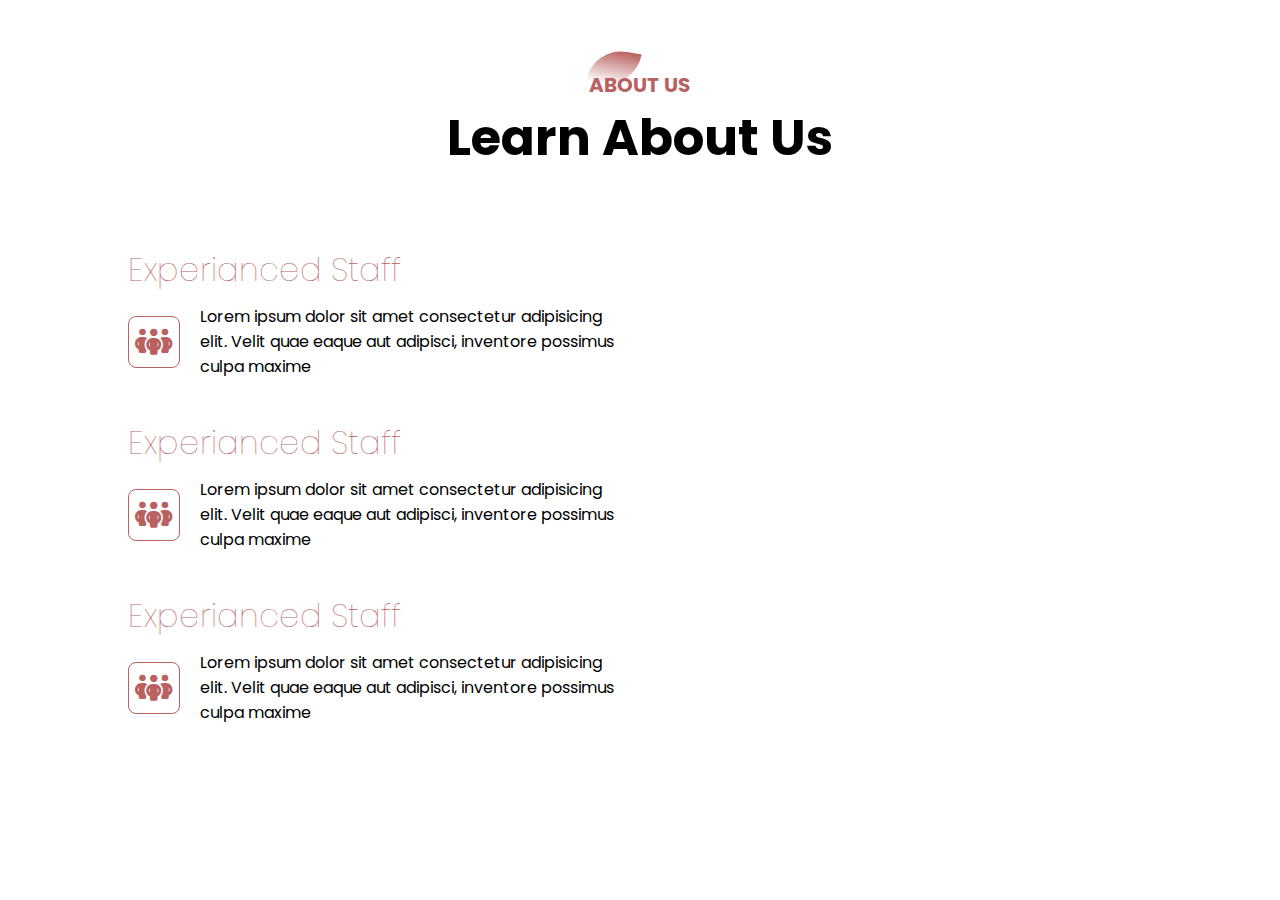
<file: about.html>
<!DOCTYPE html>
<html lang="en">
<head>
    <meta charset="UTF-8">
    <meta http-equiv="X-UA-Compatible" content="IE=edge">
    <meta name="viewport" content="width=device-width, initial-scale=1.0">
    <!-- font -->
    <link rel="preconnect" href="https://fonts.googleapis.com">
    <link rel="preconnect" href="https://fonts.gstatic.com" crossorigin>
    <link href="https://fonts.googleapis.com/css2?family=Poppins:wght@200&display=swap" rel="stylesheet">

    <!-- Font awsome cdn -->
        <!-- Font-awsome CDN -->
        <link rel="stylesheet" href="https://cdnjs.cloudflare.com/ajax/libs/font-awesome/6.1.1/css/all.min.css">

    <link rel="stylesheet" href="about.css">
    <title>About Us</title>
</head>
<body>
    <section>
        <div class="title-text">
            <p>ABOUT US</p>
            <h1>Learn About Us</h1>
        </div>
        <div class="about-box">
            <div class="about-left">
                <!-- 1 -->
                <h1>Experianced Staff</h1>
                <div class="abour-desc">
                    <div class="about-icon">
                        <i class="fa-solid fa-people-group"></i>
                    </div>
                    <div class="about-text">
                        <p>Lorem ipsum dolor sit amet consectetur adipisicing elit. Velit quae eaque aut adipisci, inventore possimus culpa maxime</p>
                    </div>
                </div>
                <!-- 2 -->
                <h1>Experianced Staff</h1>
                <div class="abour-desc">
                    <div class="about-icon">
                        <i class="fa-solid fa-people-group"></i>
                    </div>
                    <div class="about-text">
                        <p>Lorem ipsum dolor sit amet consectetur adipisicing elit. Velit quae eaque aut adipisci, inventore possimus culpa maxime</p>
                    </div>
                </div>
                <!-- 3 -->
                <h1>Experianced Staff</h1>
                <div class="abour-desc">
                    <div class="about-icon">
                        <i class="fa-solid fa-people-group"></i>
                    </div>
                    <div class="about-text">
                        <p>Lorem ipsum dolor sit amet consectetur adipisicing elit. Velit quae eaque aut adipisci, inventore possimus culpa maxime</p>
                    </div>
                </div>
            </div>
        </div>
    </section>
</body>
</html>
</file>
<file: about.css>
*{
    margin: 0;
    padding: 0;
    font-family: 'Poppins', sans-serif;
}
.title-text{
    text-align: center;
    padding-bottom: 70px;
    padding-top: 70px;
}
.title-text p{
    margin: auto;
    font-size: 20px;
    color: #b96161;
    font-weight: bold;
    position: relative;
    z-index: 1;
    display: inline-block;
}
.title-text p::after{
    content: '';
    width: 50px;
    height: 35px;
    background: linear-gradient(#b96161, #fff);
    position: absolute;
    top: -20px;
    left: 0;
    z-index: -1;
    transform: rotate(10deg);
    border-top-left-radius: 35px;
    border-bottom-right-radius: 35px;
}
.title-text h1{
    font-size: 50px;
}

/* about-right*/
.about-box{
    width: 80%;
    margin: auto;
    display: flex;
    flex-wrap: wrap;
    align-items: center;
}
.about-left{
    flex-basis: 50%;
}
.about-left h1{
    text-align: left;
    margin-bottom: 10px;
    font-weight: 100;
    color: #b96161;
}
.abour-desc{
    display: flex;
    align-items: center;
    margin-bottom: 40px;
}
.about-icon .fa-solid{
    width: 50px;
    height: 50px;
    font-size: 30px;
    line-height: 50px;
    border-radius: 8px;
    color: #b96161;
    border: 1px solid #b96161;
    text-align: center;
}
.about-text p{
    padding: 0 20px;
    text-align: initial;
    max-width: 480px;
}


/* about-left */
</file>
